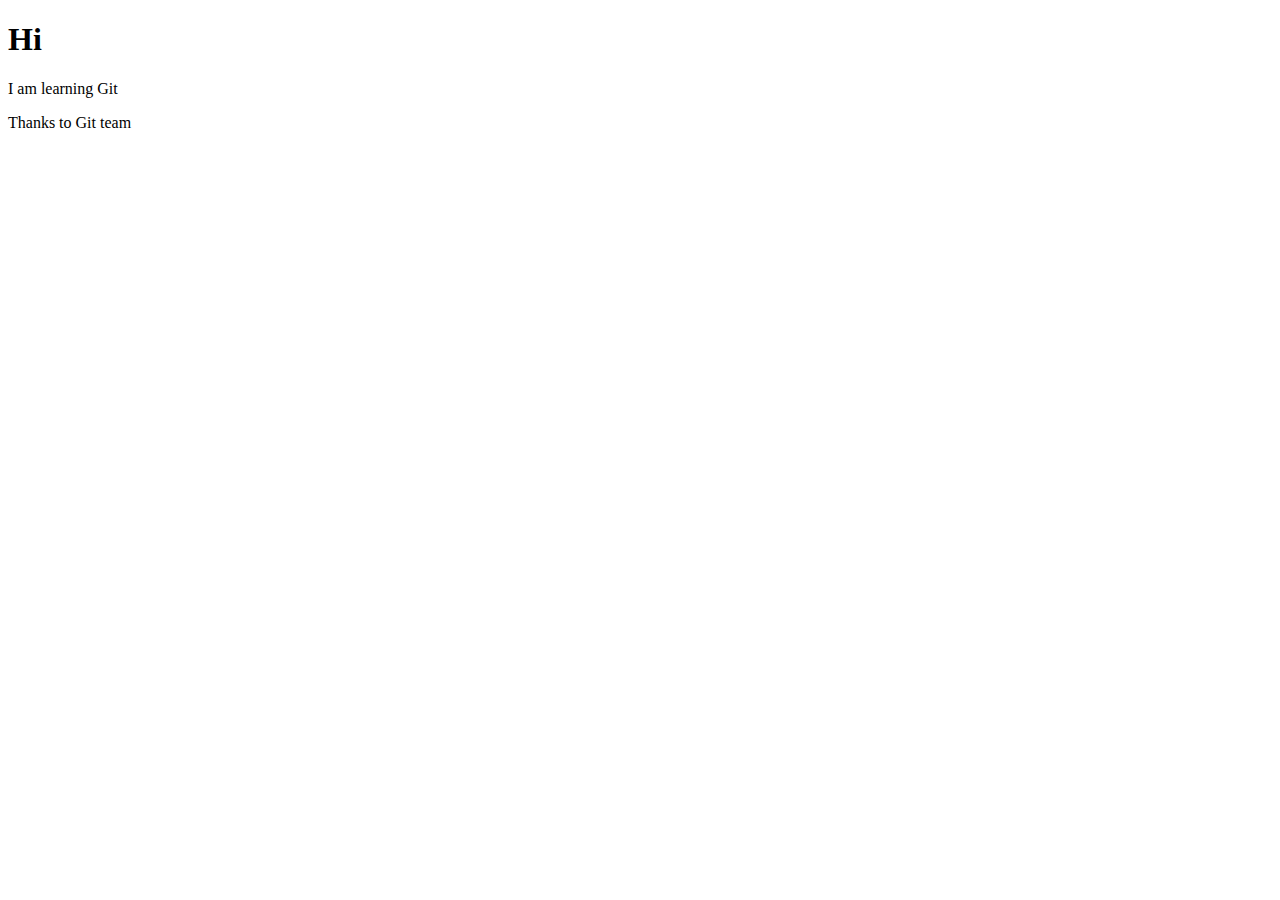
<file: index.html>
<!DOCTYPE html>
<html lang="en">
<head>
  <meta charset="UTF-8">
  <title>index</title>
</head>
<body>
  <div id="wrapper">
    <div class="top">
      <h1>Hi</h1>
      <p>I am learning Git</p>
    </div>
    <div class="middle">
      <p>Thanks to Git team</p>
    </div>
  </div>
</body>
</html>
</file>
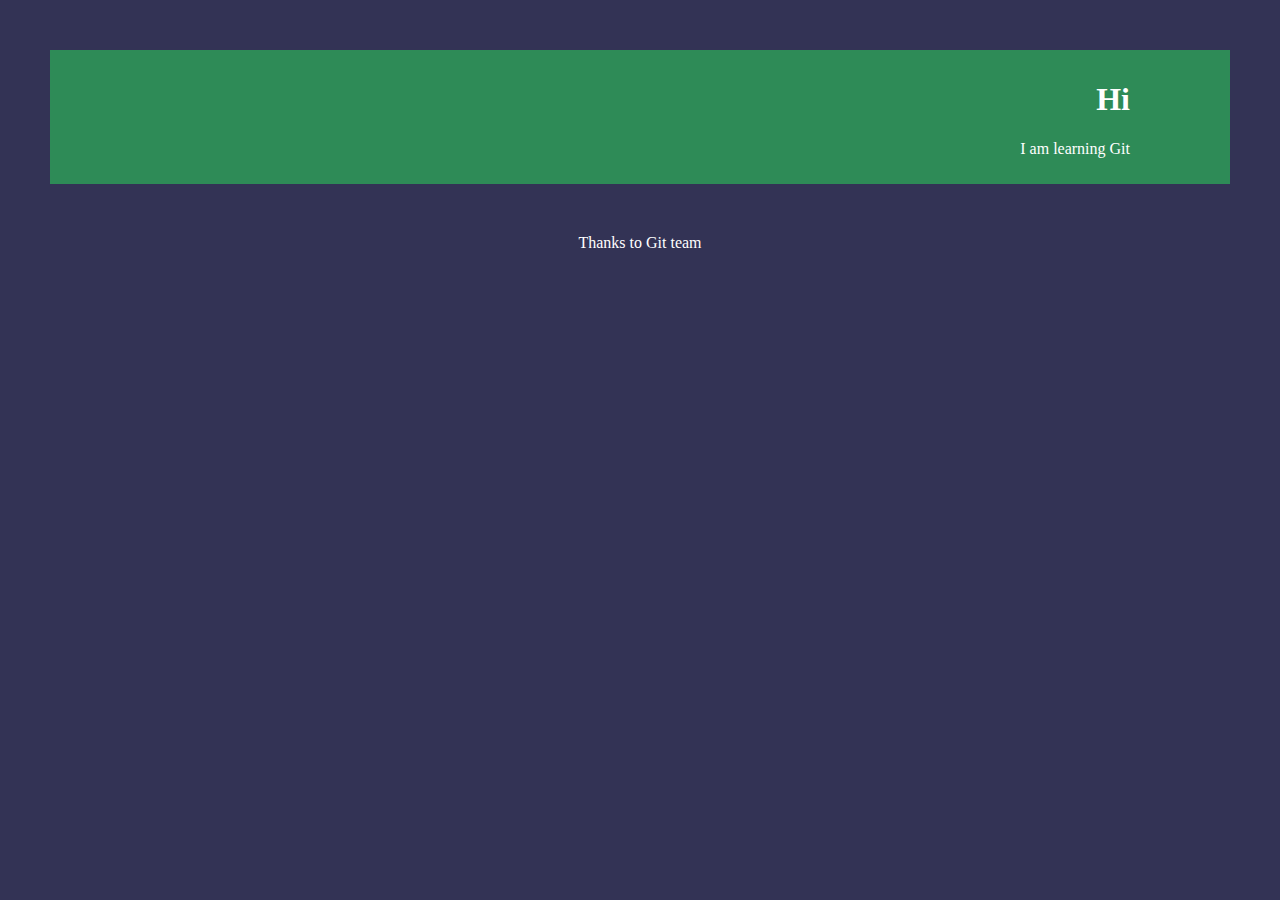
<file: IntroGit/index.html>
<!DOCTYPE html>
<html lang="en">
<head>
  <meta charset="UTF-8">
  <title>index</title>
  <link rel="stylesheet" href="styles.css">
</head>
<body>
  <div id="wrapper">
    <div class="top">
      <h1>Hi</h1>
      <p>I am learning Git</p>
    </div>
    <div class="middle">
      <p>Thanks to Git team</p>
    </div>
  </div>
</body>
</html>
</file>
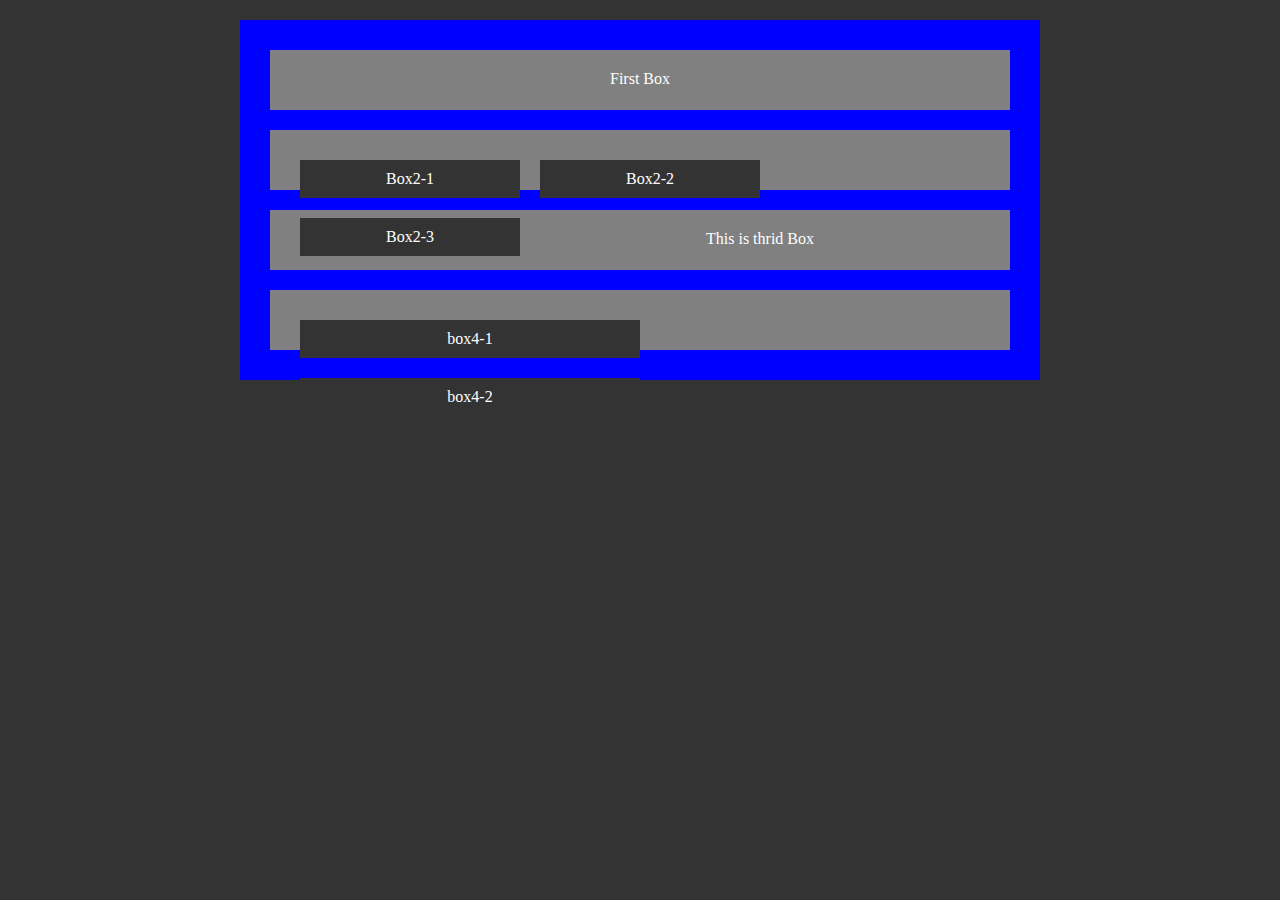
<file: CSS_stylesheets/index_markup.html>
<!DOCTYPE html>
<html lang="en">
<head>
  <meta charset="UTF-8">
  <title>CSS_style_sheets </title>
  <link rel="stylesheet" href="stylesheets.css">
</head>
<body>
  <div id="wrapper">
    <div id="first">
      <p>First Box</p>
    </div>
    <div id="second">
      <div class="box2">Box2-1</div>
      <div class="box2">Box2-2</div>
      <div class="box2">Box2-3</div>
    </div>
    <div id="thrid">
      <p>This is thrid Box</p>
    </div>
    <div id="forth">
      <div class="box4">box4-1</div>
      <div class="box4">box4-2</div>
    </div>
  </div>
</body>
</html>
</file>
<file: IntroGit/styles.css>
body{
  background-color: #335;
  padding: 0;
  margin: 0;
}
.top{
  color: white;
  background-color: seagreen;
  text-align: right;
  padding : 10px 100px;
  margin : 50px ;
}
.middle{
  color: white;
  text-align: center;
}
</file>
<file: CSS_stylesheets/stylesheets.css>
*{
   margin: 0;
   padding: 0;
   box-sizing: border-box;
}
body{
background-color: #333;
color: white;
}

#wrapper{
  background-color: blue;
  width: 800px;
  margin: 20px auto 0;
  padding: 20px;
}
#first,#second,#thrid,#forth{
  background-color: grey;
  margin: 10px;
  padding: 10px;
  text-align: center;
  height: 60px;
}



#first,#second,#thrid,#forth{
  background-color: grey;
  padding: 20px;
  color: white;
  text-align: center;
}
#second,#thrid,#forth{
  margin-top: 20px;
}
}
#second,#forth{
  overflow: hidden;
}
.box2,.box4{
  margin: 20px;
  background-color: #333;
  margin: 10px;
  padding: 10px;
  text-align: center;
  color:white;
  float: left;

}
.box2{
  width:220px;
}
.box4{
  width: 340px;
}
.box2:last-child,
.box4:last-child{
  margin-right: 0 px;
}
</file>
